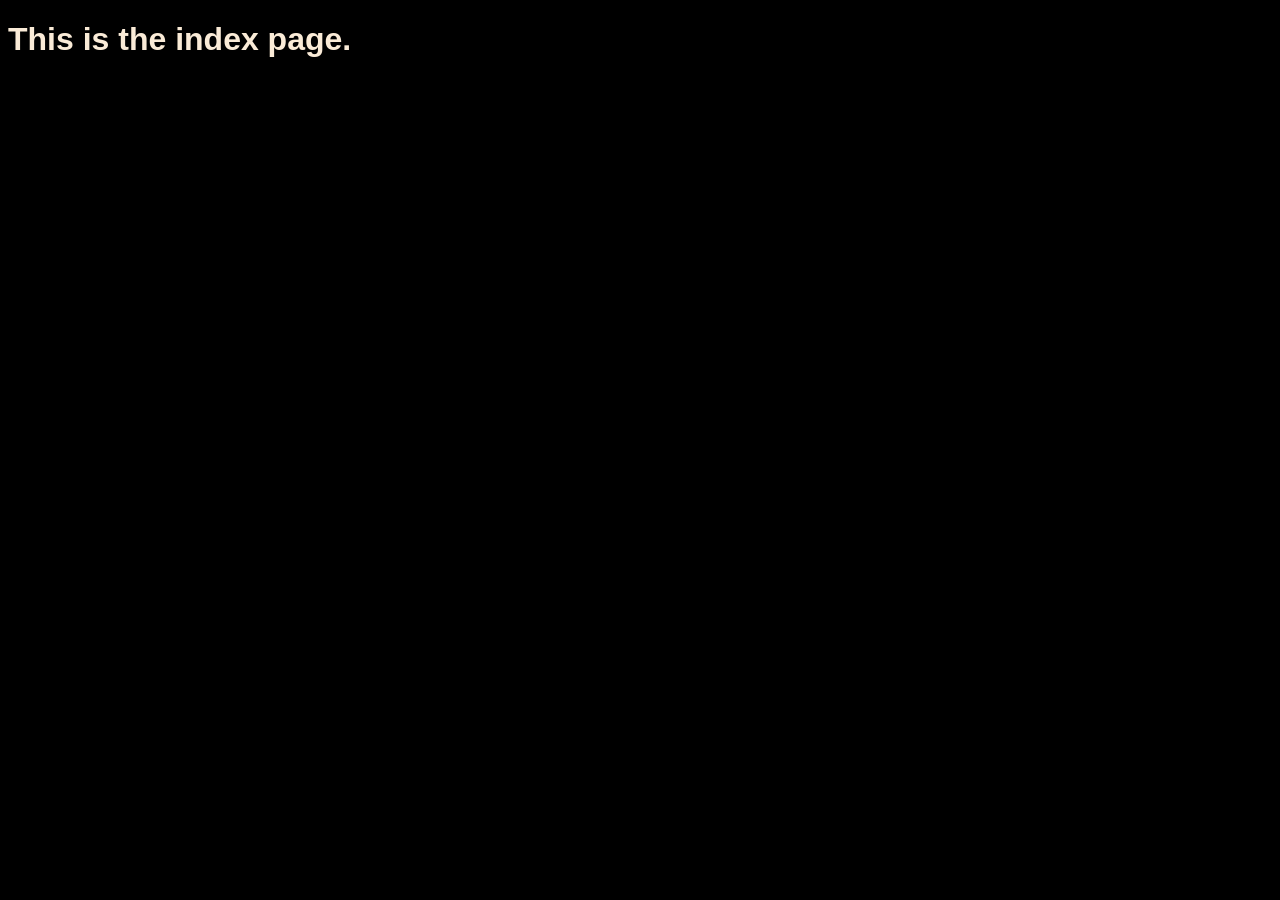
<file: public/index.html>
<!DOCTYPE html>
<html lang="en" dir="ltr">
   <head>
       <meta charset="utf-8">
       <meta name="viewport" content="width=device-width, initial-scale=1.0">
       <meta http-equiv="X-UA-Compatible" content="IE=edge">
       <title>Title</title>
       <link rel="stylesheet" href="main.css">
   </head>
           
   <body>
         <h1>This is the index page.</h1>  
   </body>
           
</html>
</file>
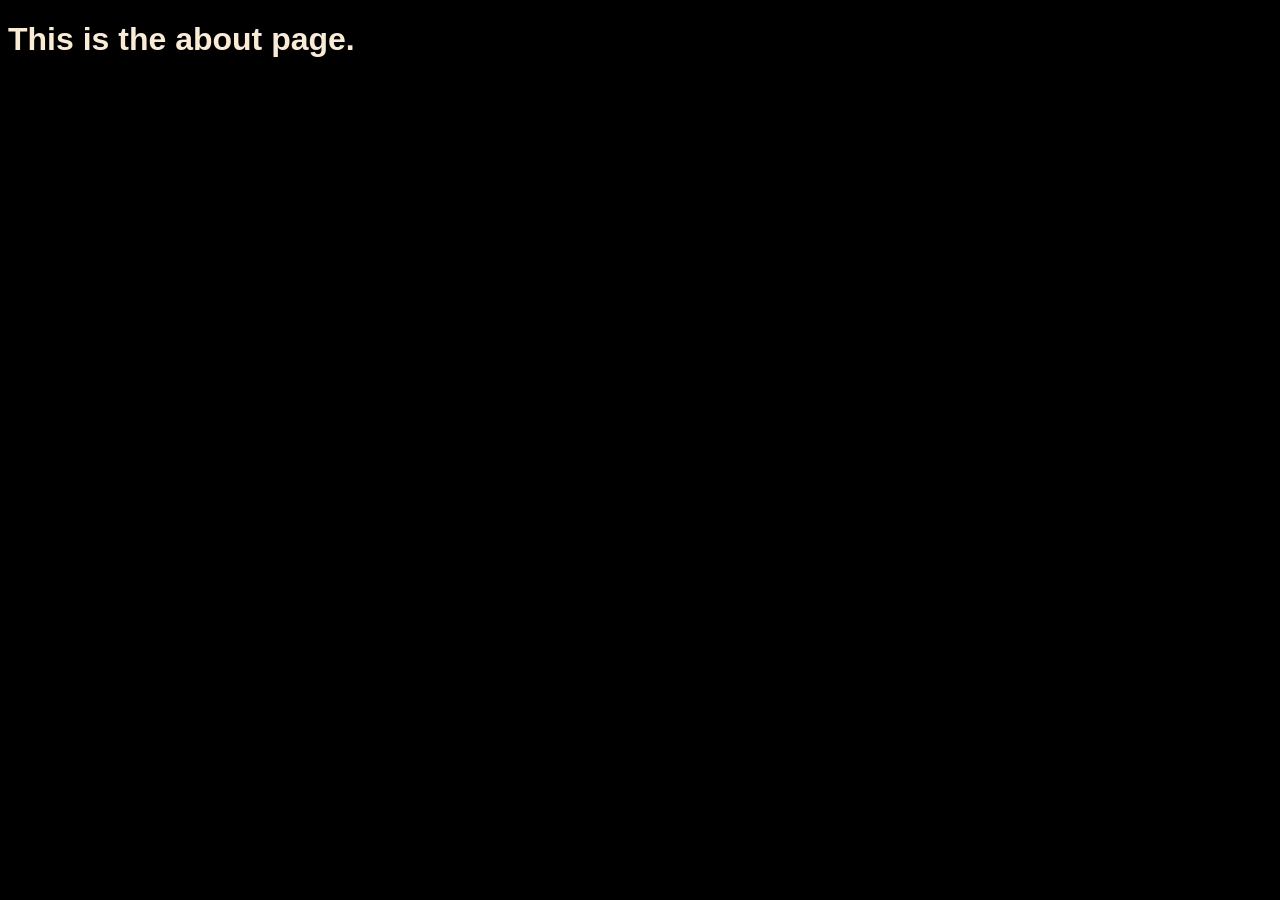
<file: public/about.html>
<!DOCTYPE html>
<html lang="en" dir="ltr">
   <head>
       <meta charset="utf-8">
       <meta name="viewport" content="width=device-width, initial-scale=1.0">
       <meta http-equiv="X-UA-Compatible" content="IE=edge">
       <title>Title</title>
       <link rel="stylesheet" href="main.css">
   </head>
           
   <body>
         <h1>This is the about page.</h1>  
   </body>
           
</html>
</file>
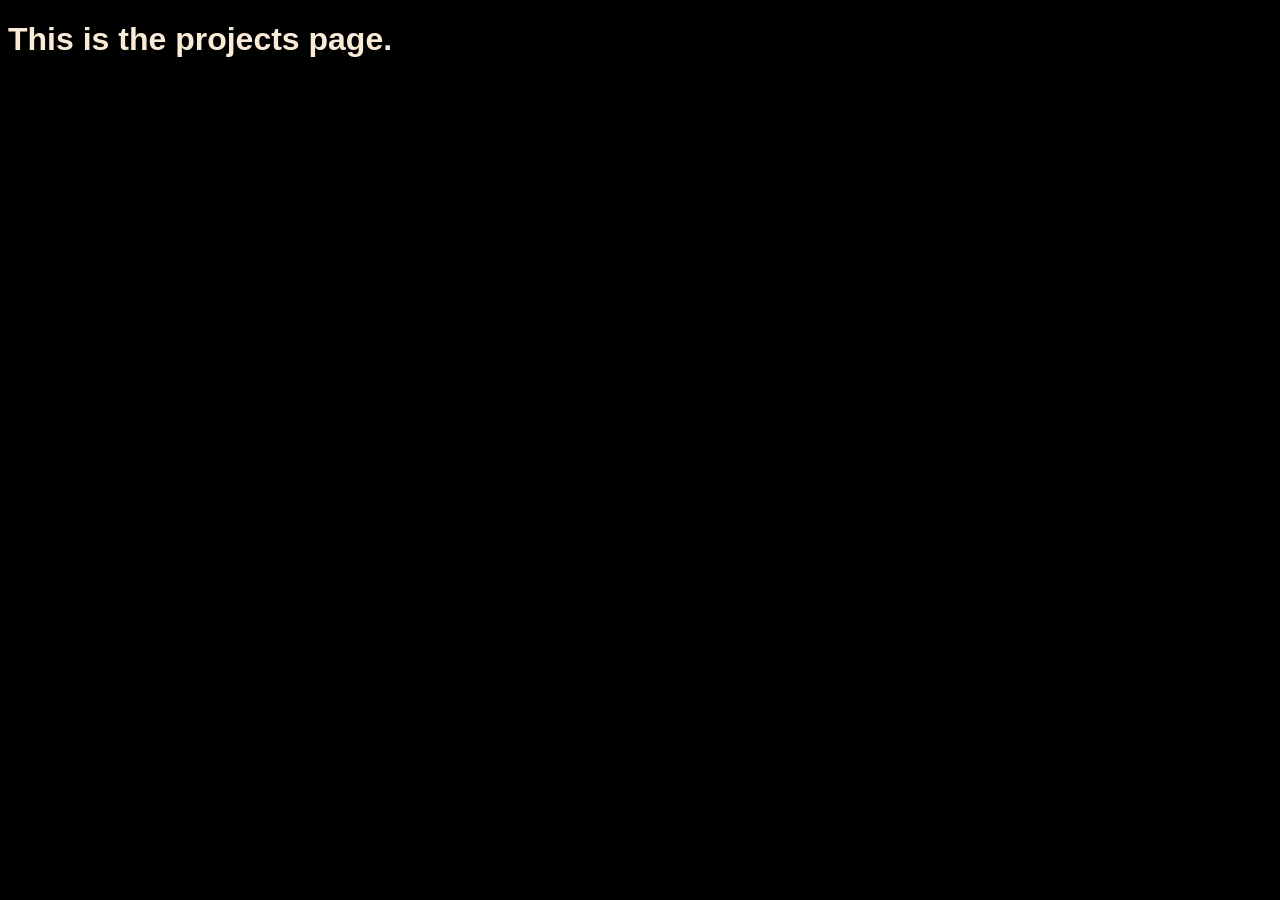
<file: public/projects.html>
<!DOCTYPE html>
<html lang="en" dir="ltr">
   <head>
       <meta charset="utf-8">
       <meta name="viewport" content="width=device-width, initial-scale=1.0">
       <meta http-equiv="X-UA-Compatible" content="IE=edge">
       <title>Title</title>
       <link rel="stylesheet" href="main.css">
   </head>
           
   <body>
         <h1>This is the projects page.</h1>  
   </body>
           
</html>
</file>
<file: public/main.css>
body {
    color:antiquewhite;
    background-color: black;
    font-family: 'Franklin Gothic Medium', 'Arial Narrow', Arial, sans-serif;
    font-weight: 100;
}
</file>
